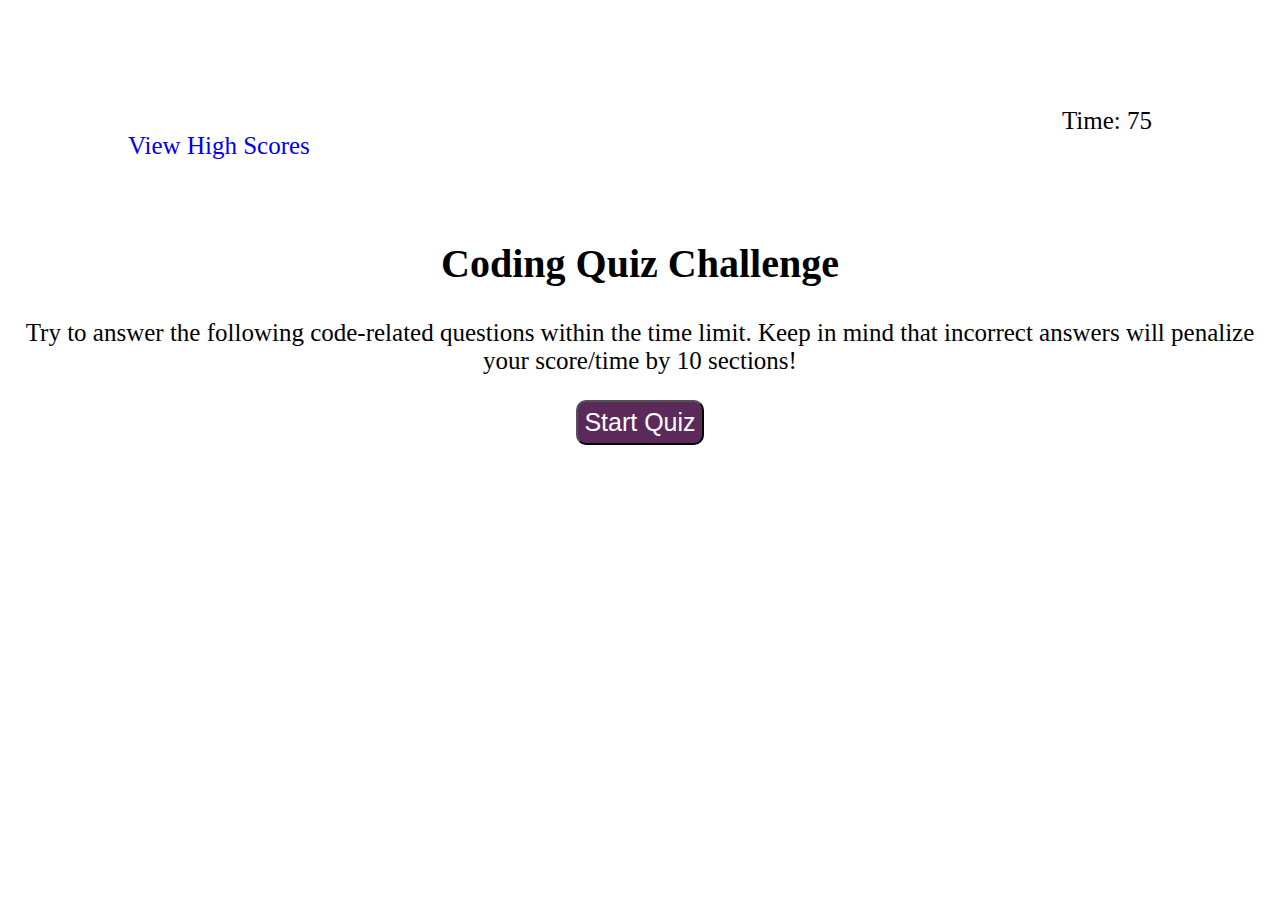
<file: index.html>
<!DOCTYPE html>
<html lang="en">
<head>
    <meta charset="UTF-8">
    <meta http-equiv="X-UA-Compatible" content="IE=edge">
    <meta name="viewport" content="width=device-width, initial-scale=1.0">
    <title>Coding Quiz</title>
    <link rel="stylesheet" href="./assets/css/styles.css">
</head>
<body id="mouse">
    <header>
    <a href="scores.html"id="high-scores">View High Scores</a>

        <p id="timer">Time: 75</p>
    </header>
    <div class="container">
        <main id="quiz">
            <h1 id="questions" class="questionArea"></h1>
            <ol id="answers"></ol>
        </main>
      </div>
<script src="./assets/js/script.js"></script>    

</body>
</html>
</file>
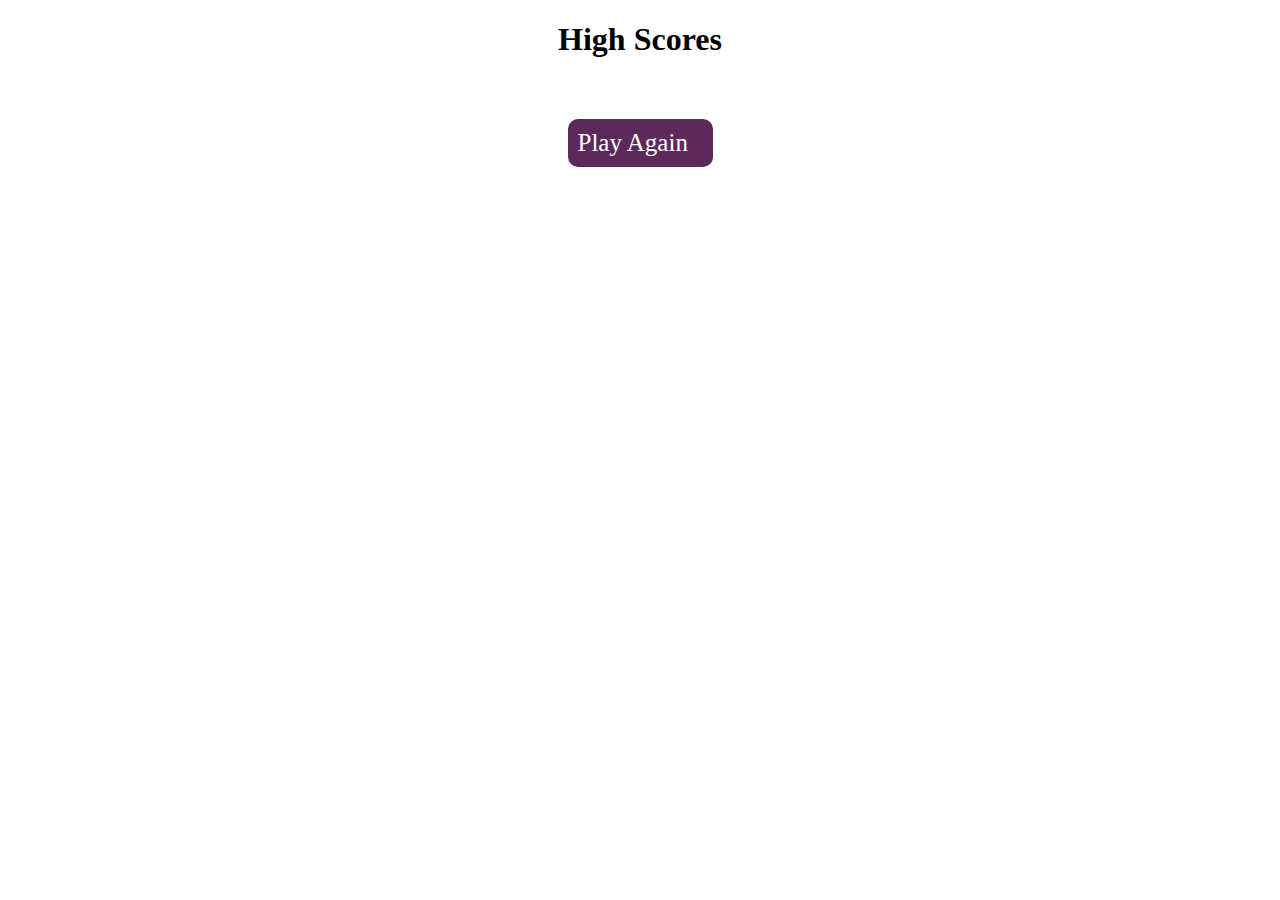
<file: scores.html>
<!DOCTYPE html>
<html lang="en">

<head>
    <meta charset="UTF-8">
    <meta http-equiv="X-UA-Compatible" content="IE=edge">
    <meta name="viewport" content="width=device-width, initial-scale=1.0">
    <link rel="stylesheet" href="./assets/css/styles.css">
    <link rel="stylesheet" href="./assets/css/scores.css">

    <title>HighScores </title>
</head>

<body>
    <div class="container">
        <h1>High Scores </h1>
      
    </div>
</br>
    <ol id="scorelist">
        
    </ol>
    <div class="restart">
    <a href="index.html" class="again-btn">Play Again</a>
    </div>
    <script src="./assets/js/scoreScript.js"></script>
</body>

</html>
</file>
<file: assets/css/styles.css>
:root {
  --text-color: rgba(0, 0, 0, 0.301)
}
body {
    margin: 0;
}
header{
    display: flex;
    justify-content: space-between;  
    align-items: flex-end;
    padding: 0 8em;
    height: 10em;
}
.container{
    display: flex;
    justify-content: center;
}
main{
    height: 18em;
    padding-top: 5em;
    text-align: center;
    display: flex;
    flex-direction: column;
}
.center-opening {
    align-items: center;
}
#questions {
    font-weight: bolder;
    font-size: 40px;
    margin: 0;
}
.rules {
    font-size: 25px;
    margin-top: 0px;
}
.start-btn{
 background: rgba(68, 12, 68, 0.877);
 color: white;
 font-size: 25px;
 padding: 6px;
 border-radius: 10px;
}
.btn {
 background: rgba(68, 12, 68, 0.877);
 color: white;
 font-size: 25px;
 padding: 6px;
 border-radius: 10px;
 list-style: none;
 width: 400px;
 text-align: left;
 padding: 10px;
 margin: 5px 0;
}
#answers {
    display: flex;
    flex-direction: column;
    align-items: center;
    margin-left: 10px;
}
.btn:hover {
    background-color: purple;
}
.answer-choices:hover {
    background-color: purple;
}
.choice-made { 
    border-bottom: 5px solid var(--text-color);
}
.wrong-or-right {
    font-style: italic;
    color: var(--text-color);
}
.hide{
    display: none;
}
.score {
    font-weight: lighter;
    font-size: 35px;
    margin: 0;
    justify-content: left;
}
#high-scores {
    text-decoration: none;
    font-size: 25px;
}
#timer {
    font-size: 25px;
}
</file>
<file: assets/css/scores.css>
#scorelist {
    text-align: center;
    list-style: none;
}
#score-data {
    background-color: purple;
    border: 1px solid black;
    margin: 0 30%;
    font-size: 25px;
    color: white;
}
.again-btn {
    background: rgba(68, 12, 68, 0.877);
    color: white;
    font-size: 25px;
    padding: 6px;
    border-radius: 10px;
    list-style: none;
    width: 125px;
    text-align: left;
    padding: 10px;
    margin: 5px 0;
    text-decoration: none;
}
.restart {
 display: flex;
 justify-content: center;
}
</file>
